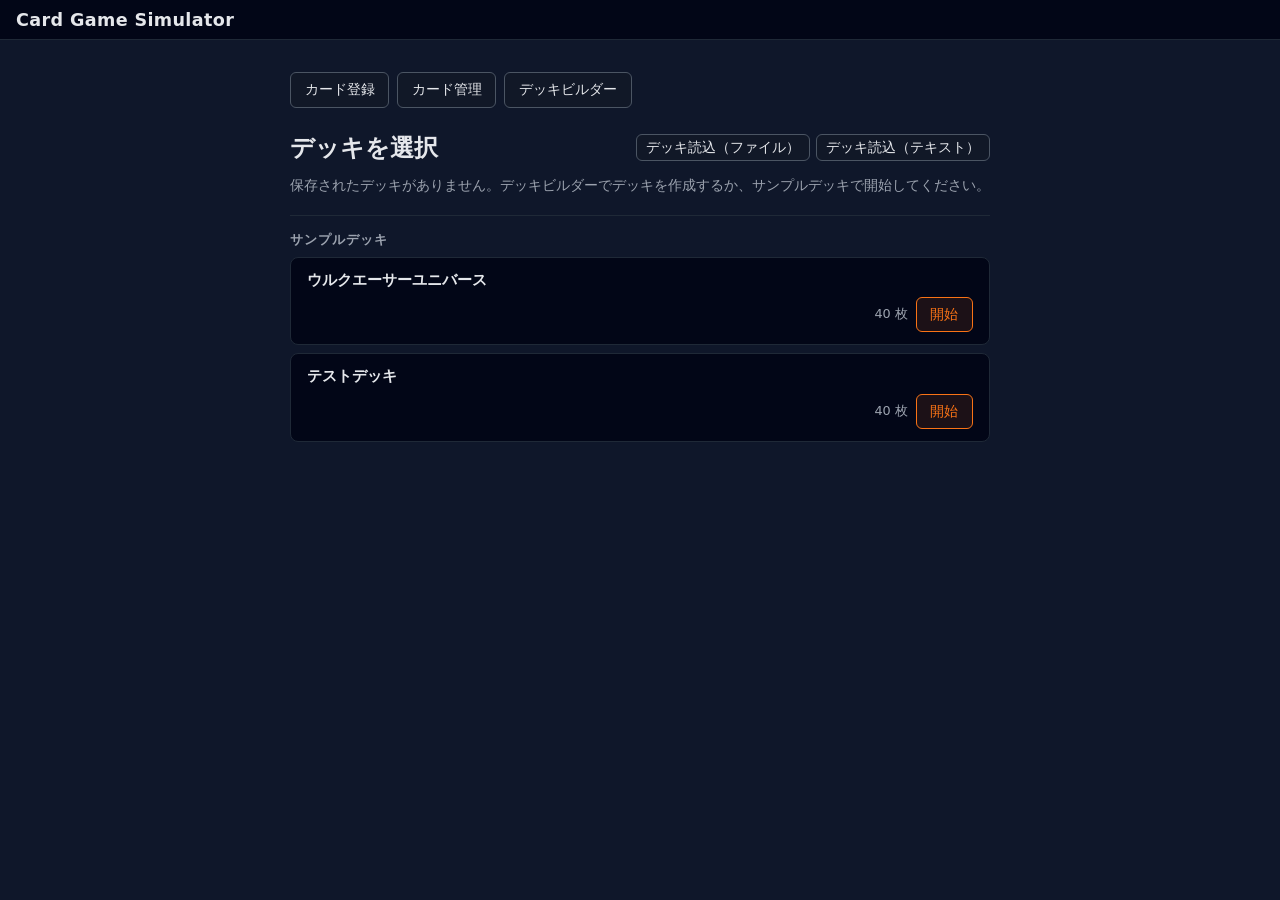
<file: index.html>
<!doctype html>
<html lang="en">
  <head>
    <meta charset="utf-8" />
    <title>Card Game Simulator</title>
    <meta name="viewport" content="width=device-width, initial-scale=1, maximum-scale=1, user-scalable=no" />
    <link rel="stylesheet" href="./style.css" />
  </head>
  <body>
    <header>
      <h1>Card Game Simulator</h1>
      <!--
        Game-only controls: shown when the board is active, hidden on menu screens.
        Toggled by startGameSimulation() / return-to-menu handler.
      -->
      <div id="header-game-controls" style="display:none">
        <button id="return-to-menu-button" class="btn--return-to-menu">← メニューへ</button>
        <button id="reset-button">リセット</button>
      </div>
    </header>

    <!--
      Pre-game screens: menu, card editor, deck builder.
      Shown before the game board. Hidden by startGameSimulation().
    -->
    <div id="pre-game">
      <div id="screen-menu"         class="screen is-active"></div>
      <div id="screen-card-editor"  class="screen"></div>
      <div id="screen-deck-builder" class="screen"></div>
      <div id="screen-card-manager" class="screen"></div>
      <div id="screen-deck-editor"  class="screen"></div>
    </div>

    <!--
      Game board: zone <section> elements are generated by JS (from ZONE_DEFINITIONS).
      Static elements (card-detail-panel, controls, log-panel) remain here.
    -->
    <main id="layout" class="game-board" style="display:none">

      <!--
        Zone sections are inserted here by the bootstrap script below.
        #card-detail-panel is the grid anchor — zones insert before it.
      -->
      <div id="board-grid">
        <section id="card-detail-panel" class="card-detail-panel"></section>
      </div>

      <div id="board-bottom">
        <aside id="controls">
          <!-- 4 main action buttons in one row -->
          <div class="controls-inline controls-inline--wrap">
            <button id="toggle-tap-button">タップ / アンタップ</button>
            <button id="toggle-face-button">表向き / 裏向き</button>
            <button id="link-button">リンク</button>
            <button id="peek-button">見る</button>
            <button id="clear-selection-button">全選択解除</button>
          </div>

          <!-- Hidden: zone move (keep for future optional use) -->
          <div class="controls-inline" style="display:none">
            <!--
              Options are generated from ZONE_DEFINITIONS in the bootstrap script below.
            -->
            <select id="move-target"></select>
            <button id="move-button">移動</button>
          </div>

          <!-- Hidden: stack buttons (keep for future optional use) -->
          <button id="pick-stack-button" style="display:none">①重ねる対象を選ぶ</button>
          <div class="controls-inline controls-inline--split" style="display:none">
            <button id="stack-top-button" disabled>②上に重ねる</button>
            <button id="stack-bottom-button" disabled>②下に重ねる</button>
          </div>
        </aside>

        <div id="log-draw-column">
          <section id="log-panel" class="zone" style="display:none"></section>
          <button id="draw-button" class="ctrl-draw-btn">ドロー</button>
        </div>
      </div>
    </main>

    <!--
      Modal layer: position:fixed, lives outside the board grid.
      Rendered above all game elements without affecting board layout.
    -->
    <div id="modal-layer" role="dialog" aria-modal="true"></div>

    <!-- Touch polyfill: maps touch events to HTML5 drag events on mobile browsers.
         Must load before any drag-and-drop code. Local copy in lib/ — no CDN dependency.
         Source: https://github.com/Bernardo-Castilho/dragdroptouch  License: MIT v1.3.1 -->
    <script src="./lib/DragDropTouch.min.js"></script>

    <!-- Config (loads first — provides globals used by all layers) -->
    <script src="./config/zoneTypes.js"></script>

    <!-- Model -->
    <script src="./model/CardDefinition.js"></script>
    <script src="./model/CardInstance.js"></script>
    <script src="./model/CardStack.js"></script>
    <script src="./model/Zone.js"></script>
    <script src="./model/DeckDefinition.js"></script>

    <!-- Core game engine -->
    <script src="./core/GameState.js"></script>
    <script src="./core/actions.js"></script>
    <script src="./core/reducer.js"></script>
    <script src="./engine/GameEngine.js"></script>

    <!-- Parser & storage -->
    <script src="./parser/cardParser.js"></script>
    <script src="./storage/cardStorage.js"></script>

    <!-- Logic -->
    <script src="./logic/deckBuilder.js"></script>
    <script src="./logic/CardRepository.js"></script>
    <script src="./logic/DeckRepository.js"></script>
    <script src="./logic/dataPorter.js"></script>

    <!-- UI: shared utility modules -->
    <script src="./ui/shared/cardSearchUI.js"></script>
    <script src="./ui/shared/deckVisualPanel.js"></script>

    <!-- UI: shared modules (load order matters — each depends on globals above it) -->
    <script src="./ui/uiState.js"></script>
    <script src="./ui/viewModel.js"></script>
    <script src="./ui/logPanel.js"></script>
    <script src="./ui/cardRenderer.js"></script>
    <script src="./ui/zoneRenderer.js"></script>
    <script src="./ui/selectionManager.js"></script>
    <script src="./ui/controlPanel.js"></script>

    <!-- UI: pre-game screens -->
    <script src="./ui/importHelper.js"></script>
    <script src="./ui/cardEditor/cardEditor.js"></script>
    <script src="./ui/deckBuilder/deckBuilderUI.js"></script>
    <script src="./ui/cardManager/cardManagerUI.js"></script>
    <script src="./ui/deckEditor/deckEditorUI.js"></script>
    <script src="./ui/menu/menuUI.js"></script>
    <script src="./ui/ui.js"></script>

    <!-- Bootstrap -->
    <script>
      // Generate zone <section> elements from ZONE_DEFINITIONS.
      // CSS Grid positions them by id-based grid-area — DOM order does not matter.
      (function () {
        var boardGrid = document.getElementById("board-grid");
        var anchor = boardGrid.firstElementChild; // insert before #card-detail-panel
        ZONE_DEFINITIONS.forEach(function (def) {
          var el = document.createElement("section");
          el.id        = def.ui.domId;
          el.className = "zone " + def.ui.cssClass;
          boardGrid.insertBefore(el, anchor);
        });
      }());

      // Populate the move-target <select> from ZONE_DEFINITIONS.
      (function () {
        var select = document.getElementById("move-target");
        ZONE_DEFINITIONS.forEach(function (def) {
          def.ui.moveOptions.forEach(function (opt) {
            var option         = document.createElement("option");
            option.value       = opt.value;
            option.textContent = opt.label;
            select.appendChild(option);
          });
        });
      }());

      MenuUI.init(function (cardDefs, deckInstances, exInstances, grInstances) {
        startGameSimulation(cardDefs, deckInstances, exInstances, grInstances);
      });
    </script>
  </body>
</html>
</file>
<file: style.css>
:root {
  --bg: #0f172a;
  --panel: #020617;
  --panel-2: #111827;
  --border: #1f2937;
  --border-2: #374151;
  --text: #e5e7eb;
  --muted: #9ca3af;
  --muted-2: #6b7280;
  --accent: #f97316;
  --surface: var(--panel-2);
  --text-secondary: var(--muted);

  /* ── Layout constants (non-card-unit elements) ─────────────────────────────
   *  These are fixed UI chrome — not part of the card unit system.          */
  --ctrl-w:    220px;   /* controls / logs column */
  --board-pad: 1.5rem;  /* horizontal padding of the game board container */

  /* ── Card unit system ──────────────────────────────────────────────────────
   *  --card-w scales with viewport so the board fills the viewport width
   *  without any media-query breakpoints.
   *
   *  Controls moved to bottom row — no persistent right column.
   *  Derivation (gap = 15% of card-w, 10 cols + 9 gaps = 11.35 × card-w):
   *    viewport = 11.35 × card-w + board-pad × 2
   *    → card-w = (100vw - board-pad × 2) / 11.35
   *
   *  Clamped between 40 px (min playable) and 80 px (design maximum).
   *  At ≥  956 px viewport: card-w hits 80 px cap → board centres via align-items.
   *  At ≥  502 px viewport: board fills width exactly.
   *  Below 502 px: JS applies CSS zoom so the board scales to fit the viewport.
   */
  --card-w: clamp(40px, calc((100vw - var(--board-pad) * 2) / 11.35), 80px);
  /* Note: below 502px viewport, JS overrides --card-w to 40px and applies CSS zoom
     on #layout so the board scales uniformly without horizontal overflow. */
  --card-h: calc(var(--card-w) * 7 / 5); /* fixed 5:7 aspect ratio */

  /* gap is 15% of card-w — this ratio is absorbed into the /11.5 formula above */
  --gap: calc(var(--card-w) * 0.15);

  /* ── Grid unit types (per UI_LAYOUT.md) ────────────────────────────────────
   *  card-unit : canonical column unit = 1 card width
   *  zone-unit : single-card zone column (must be > card-unit)
   *              Currently informational; grid columns use card-unit directly. */
  --card-unit: var(--card-w);
  --zone-unit: calc(var(--card-unit) * 1.3); /* 30% wider than card for breathing room */

  /* ── Derived zone sizing (all proportional to card-w) ──────────────────────
   *  zone-pad      : internal zone padding = 25% of card width
   *  zone-header-h : zone label row height = 30% of card width
   *  zone-row-h    : full row height = card-h + 2 × zone-pad + zone-header + border(2px) */
  --zone-pad:      calc(var(--card-w) * 0.25);
  --zone-header-h: calc(var(--card-w) * 0.30);
  --zone-row-h:    calc(var(--card-h) + var(--zone-pad) * 2 + var(--zone-header-h) + 2px);
}

html,
body {
  height: 100%;
  /* Prevent pull-to-refresh and overscroll glow on mobile browsers. */
  overscroll-behavior: none;
}

body {
  font-family: system-ui, -apple-system, BlinkMacSystemFont, "Segoe UI", sans-serif;
  margin: 0;
  background: var(--bg);
  color: var(--text);
  display: flex;
  flex-direction: column;
  min-height: 100vh;
  overflow-x: hidden; /* UI must fit within viewport — no horizontal scroll */
}

header {
  padding: 0.6rem 1rem;
  border-bottom: 1px solid var(--border);
  background: var(--panel);
  display: flex;
  align-items: center;
  justify-content: space-between;
  gap: 0.5rem;
  flex-wrap: wrap;   /* wraps to 2 rows on narrow screens */
}

header h1 {
  margin: 0;
  font-size: 1.1rem;
  letter-spacing: 0.02em;
  white-space: nowrap;
}

/* ── Header game controls ────────────────────────────────────────────────────
   Shown only while the game board is active (toggled by JS).
   Contains: ← メニューへ / シャッフル / リセット / ドロー               */

#header-game-controls {
  display: flex;
  align-items: center;
  gap: 0.4rem;
  flex-wrap: wrap;
}

main#layout.game-board {
  flex: 1;
  padding: 1rem var(--board-pad) 1.25rem;
  display: flex;
  flex-direction: column;
  align-items: center;   /* centres #board-grid and #board-bottom horizontally */
  overscroll-behavior: none;
  touch-action: none; /* prevent browser scroll/refresh gestures on the game board */
  gap: var(--gap);
}

/* ── Board grid (rows 1–4: zones only) ───────────────────────────────────────
 * Controls moved to #board-bottom (row 5) so all 10 card-unit columns are
 * available for game zones — no persistent right chrome column.
 *
 *   Col: 1   2   3   4   5   6   7   8   9   10
 *   Row1: [---battlefield (8)-------------------][stack(2)]
 *   Row2: [--shield (6)----------][deck][grave][ex][gr]
 *   Row3: [---mana (8)----------------------------][info(2)]
 *   Row4: [---hand (8)----------------------------][info(2)]
 */
#board-grid {
  display: grid;
  gap: var(--gap);
  grid-template-columns: repeat(10, var(--card-unit));
  grid-template-rows: repeat(4, var(--zone-row-h));
  grid-template-areas:
    "battlefield battlefield battlefield battlefield battlefield battlefield battlefield battlefield stack       stack"
    "shield      shield      shield      shield      shield      shield      deck        graveyard   ex          gr"
    "mana        mana        mana        mana        mana        mana        mana        mana        card-detail card-detail"
    "hand        hand        hand        hand        hand        hand        hand        hand        card-detail card-detail";
}

/* ── Bottom row (row 5: controls + draw button) ──────────────────────────────
 * Same grid definition as #board-grid → columns align perfectly.
 * aside#controls  : span 8  (same as HAND / MANA)
 * #log-draw-column: span 2  (same as INFO / card-detail)                     */
#board-bottom {
  display: grid;
  gap: var(--gap);
  grid-template-columns: repeat(10, var(--card-unit));
  align-items: stretch;  /* draw button stretches to match controls height */
}

.zone {
  background: var(--panel);
  border-radius: 0.5rem;
  border: 1px solid var(--border);
  padding: var(--zone-pad);
  display: flex;
  flex-direction: column;
  min-height: 0;
  position: relative;
  overflow: hidden;
}

.zone-header {
  display: flex;
  justify-content: space-between;
  align-items: baseline;
  gap: 0.5rem;
  margin-bottom: 0.5rem;
}

.zone-title {
  font-size: calc(var(--card-w) * 0.135);
  text-transform: uppercase;
  letter-spacing: 0.08em;
  color: var(--muted);
}

.zone-count {
  font-size: calc(var(--card-w) * 0.125);
  color: var(--muted-2);
  white-space: nowrap;
}

.card-list {
  position: relative;
  flex: 1;
  /* overflow: visible so rotated cards use the zone's padding as buffer.
     The parent .zone has overflow: hidden which is the final clip boundary. */
  overflow: visible;
  padding: 0;
}


.card {
  position: absolute;
  width: var(--card-w);
  height: var(--card-h);
  border-radius: 0.65rem;
  border: 1px solid color-mix(in srgb, var(--border-2) 85%, white 15%);
  padding: 0;
  font-size: calc(var(--card-w) * 0.125);
  background: color-mix(in srgb, var(--panel-2) 92%, white 8%);
  color: var(--text);
  cursor: pointer;
  white-space: normal;
  overflow: hidden;
  /* Touch: prevent text-selection and browser gestures while dragging a card */
  user-select: none;
  -webkit-user-select: none;
  touch-action: none;
  -webkit-touch-callout: none;
  box-shadow:
    0 1px 0 rgba(0, 0, 0, 0.35),
    0 6px 18px rgba(0, 0, 0, 0.35);
  transform-origin: center;
  transition: transform 0.2s ease, left 0.2s ease;
}

.card:hover {
  background: #1e293b;
  border-color: #4b5563;
}

.card.is-selected {
  border-color: var(--accent);
}

/* Target stack: blue outline, distinguishable from orange selection */
.card.is-target-stack {
  border-color: #60a5fa;
  box-shadow:
    0 0 0 2px rgba(96, 165, 250, 0.30),
    0 6px 18px rgba(0, 0, 0, 0.35);
}

.card.is-tapped,
.card.tapped {
  transform: rotate(90deg);
  transform-origin: center center;
}

/* ── Stack depth badge ───────────────────────────────────────────────────────
   Absolute overlay on the top-right of the topmost card in a multi-card stack. */
.stack-badge {
  position: absolute;
  background: rgba(2, 6, 23, 0.92);
  border: 1px solid var(--border-2);
  border-radius: 0.3rem;
  font-size: calc(var(--card-w) * 0.22);
  font-weight: 700;
  line-height: 1.4;
  padding: 0 5px;
  color: var(--fg);
  text-align: center;
  cursor: pointer;
  white-space: nowrap;
}

/* ── Linked card group ───────────────────────────────────────────────────────
   Container that wraps all columns of a linked stack.
   Positioned absolutely within .card-list like a regular stack.
   Rotation is applied to the whole group (not per-card) when tapped.        */
.linked-group {
  position: absolute;
  top: 0;
  /* width is set by JS (= numCols * card-w) */
}

/* Tap transform and origin are set in JS for correct linked-group centering */

/* Selection highlight: applied to all card children of a selected linked group */
.linked-group.is-selected > .card {
  border-color: var(--accent);
}

/* ── Link badge (∽) ──────────────────────────────────────────────────────────
   Shows at the bottom-centre of the linked group; click opens card selector. */
.link-badge {
  position: absolute;
  top: 50%;
  transform: translateY(-50%);
  left: calc(var(--card-w) * 0.5);
  right: calc(var(--card-w) * 0.5);
  text-align: center;
  background: rgba(2, 6, 23, 0.92);
  border: 1px solid var(--accent);
  border-radius: 0.4rem;
  font-size: calc(var(--card-w) * 0.28);
  font-weight: 700;
  line-height: 1.3;
  padding: 1px 7px;
  color: var(--accent);
  cursor: pointer;
  white-space: nowrap;
  z-index: 9999;
  user-select: none;
}

.link-badge:hover {
  background: var(--accent);
  color: #000;
}

/* ── Linked-group form navigation (覚醒リンク ◀ / ▶) ──────────────────────
   Indicators at the left / right edge of the entire linked group.            */
.linked-group__form-nav {
  position: absolute;
  top: 50%;
  transform: translateY(-50%);
  background: rgba(2, 6, 23, 0.85);
  border: 1px solid var(--border-2);
  border-radius: 0.35rem;
  font-size: calc(var(--card-w) * 0.22);
  font-weight: 700;
  padding: 2px 5px;
  color: var(--fg);
  cursor: pointer;
  z-index: 9999;
  line-height: 1.2;
}
.linked-group__form-nav--prev { left: 4px; }
.linked-group__form-nav--next { right: 4px; }
.linked-group__form-nav:hover {
  background: var(--accent);
  border-color: var(--accent);
  color: #000;
}

/* ── Active button state (pick-target mode) ─────────────────────────────────*/
button.is-active {
  border-color: #60a5fa;
  background: #1e3a5f;
  color: #bfdbfe;
}

/* Cursor hint while the user is in pick-target-stack mode */
.pick-target-mode .card {
  cursor: crosshair;
}

.card__back {
  width: 100%;
  height: 100%;
  display: block;
  object-fit: cover;
}

.card__front {
  /* Absolute fill: card text lives entirely inside the card boundary */
  position: absolute;
  inset: 0;
  display: flex;
  flex-direction: column;
  justify-content: space-between;
  padding: 0.35rem 0.4rem;
  /* background set inline per-card (civilization color + readability overlay) */
  backdrop-filter: blur(2px);
}

/* ── Twin card: horizontal split layout ──────────────────────────────────────
   .card__front--twin overrides padding/bg from .card__front so each half
   owns its own background and spacing.                                        */
.card__front--twin {
  padding: 0;
  background: none !important;
  justify-content: stretch;
}

.card__half {
  flex: 1;
  display: flex;
  flex-direction: column;
  justify-content: space-between;
  padding: 0.25rem 0.35rem;
  min-height: 0;
  overflow: hidden;
}

.card__half--top {
  border-bottom: 1.5px solid rgba(255,255,255,0.45);
}

/* Tighter name clip in the narrower half-height space */
.card__half .card__name {
  -webkit-line-clamp: 1;
  line-clamp: 1;
}

/* Top row: cost badge followed by card name */
.card__top-row {
  display: flex;
  align-items: flex-start;
  gap: 0.2em;
  min-width: 0;
}

.card__cost {
  flex-shrink: 0;
  font-size: calc(var(--card-w) * 0.14);
  font-weight: 700;
  line-height: 1;
  background: rgba(0, 0, 0, 0.45);
  border-radius: 0.2em;
  padding: 0.1em 0.25em;
  color: #fff;
}

.card__name {
  font-size: calc(var(--card-w) * 0.11);
  line-height: 1.15;
  font-weight: 650;
  letter-spacing: 0.01em;
  color: #fff;
  /* Hard clip — text must never leave the card */
  overflow: hidden;
  min-width: 0;
  display: -webkit-box;
  -webkit-box-orient: vertical;
  -webkit-line-clamp: 2;
  line-clamp: 2;
}

/* Power value at the bottom-left of the card */
.card__power {
  align-self: flex-start;
  font-size: calc(var(--card-w) * 0.115);
  font-weight: 700;
  line-height: 1;
  background: rgba(0, 0, 0, 0.45);
  border-radius: 0.2em;
  padding: 0.1em 0.25em;
  color: #fff;
}

/* Jokers badge — bottom-right corner of the card front */
.card__jokers-badge {
  position: absolute;
  bottom: 0.2em;
  right: 0.25em;
  font-size: calc(var(--card-w) * 0.13);
  font-weight: 900;
  line-height: 1;
  color: #fff;
  background: #7c3aed;
  border-radius: 50%;
  width: 1.4em;
  height: 1.4em;
  display: flex;
  align-items: center;
  justify-content: center;
  pointer-events: none;
}

/* ── Compact zones (Deck, Graveyard, Ex, GR, Stack) ─────────────────────────
   Width = 1 card (grid column = var(--card-w)).
   Height = zone-row-h (grid row, same as all other rows).
   No padding: card fills zone, label overlays as gradient header.
   Cards centered both axes per UI_RULES alignment rule.              */
.compact-zone {
  padding: 0;
  overflow: hidden;
}

/* Zone label as gradient overlay — satisfies "Zone labels must always be visible" */
.compact-zone .zone-header {
  position: absolute;
  top: 0;
  left: 0;
  right: 0;
  z-index: 5;
  margin: 0;
  padding: 4px 6px;
  background: linear-gradient(to bottom, rgba(2, 6, 23, 0.88) 55%, transparent);
}

/* Card-list sized to exactly one card, centered in the zone.
   JS sets card at left:0/top:0 within card-list → card is centered in zone. */
.compact-zone .card-list {
  position: absolute;
  width: var(--card-w);
  height: var(--card-h);
  top: 50%;
  left: 50%;
  transform: translate(-50%, -50%);
  overflow: visible;
}

/* Stacked zones open the card-selector modal on click */
#zone-deck,
#zone-graveyard,
#zone-ex,
#zone-gr {
  cursor: pointer;
}

/* Grid placement (zone sections inside #board-grid) */
#zone-battlefield { grid-area: battlefield; }
#zone-stack { grid-area: stack; }
#zone-shield { grid-area: shield; }
#zone-deck { grid-area: deck; }
#zone-graveyard { grid-area: graveyard; }
#zone-ex { grid-area: ex; }
#zone-gr { grid-area: gr; }
#zone-mana { grid-area: mana; }
#zone-hand { grid-area: hand; }

/* Controls area: span 8 cols (= HAND / MANA), compact flex layout */
aside#controls {
  grid-column: span 8;
  background: var(--panel);
  border-radius: 0.5rem;
  border: 1px solid var(--border);
  padding: 0.4rem 0.6rem;
  display: flex;
  flex-wrap: wrap;
  gap: 0.35rem;
  align-items: center;
  align-content: center;
  overflow: hidden;
}

/* Draw button column: span 2 cols (= INFO / card-detail) */
#log-draw-column {
  grid-column: span 2;
  display: flex;
  flex-direction: column;
}

/* ── Return-to-menu button ───────────────────────────────────────────────────*/
.btn--return-to-menu {
  font-size: 0.8rem;
  padding: 0.3rem 0.5rem;
  border-color: var(--border-2);
  color: var(--muted);
  white-space: nowrap;
}

.btn--return-to-menu:hover {
  color: var(--text);
  border-color: var(--accent);
}

/* ── Card detail panel ───────────────────────────────────────────────────────*/
#card-detail-panel {
  grid-area: card-detail;
  background: var(--panel);
  border-radius: 0.5rem;
  border: 1px solid var(--border);
  padding: 0.6rem 0.75rem;
  display: flex;
  flex-direction: column;
  min-height: 0;
  overflow: hidden;
}

/* Placeholder when nothing is selected */
.cd-placeholder {
  flex: 1;
  display: flex;
  align-items: center;
  justify-content: center;
  font-size: 0.75rem;
  color: var(--muted-2);
  text-align: center;
}

/* Single-card view */
.cd-card {
  display: flex;
  flex-direction: column;
  flex: 1;
  min-height: 0;
  gap: 0.3rem;
}

/* Twin: two halves stacked, separated by a divider */
.cd-twin {
  display: flex;
  flex-direction: column;
  flex: 1;
  min-height: 0;
  gap: 0;
}

.cd-twin-half {
  display: flex;
  flex-direction: column;
  flex: 1;
  min-height: 0;
  padding: 0.35rem 0;
  overflow: hidden;
}

.cd-twin-half + .cd-twin-half {
  border-top: 1px solid var(--border-2);
}

/* Top row: cost badge + name */
.cd-top-row {
  display: flex;
  align-items: baseline;
  gap: 0.45rem;
  flex-shrink: 0;
  min-width: 0;
}

.cd-cost {
  font-size: 0.95rem;
  font-weight: 700;
  background: rgba(255,255,255,0.12);
  border-radius: 0.3rem;
  padding: 0.05em 0.35em;
  flex-shrink: 0;
  line-height: 1.4;
}

.cd-name {
  font-size: 0.8rem;
  font-weight: 600;
  white-space: nowrap;
  overflow: hidden;
  text-overflow: ellipsis;
  min-width: 0;
}

.cd-race-row {
  font-size: 0.7rem;
  color: var(--fg);
  font-weight: 500;
  flex-shrink: 0;
  white-space: nowrap;
  overflow: hidden;
  text-overflow: ellipsis;
}

.cd-type-row {
  font-size: 0.7rem;
  color: var(--muted);
  flex-shrink: 0;
  white-space: nowrap;
  overflow: hidden;
  text-overflow: ellipsis;
}

/* Abilities: scrollable */
.cd-abilities {
  flex: 1;
  min-height: 0;
  overflow-y: auto;
  font-size: 0.72rem;
  line-height: 1.55;
  color: var(--text);
  padding-right: 0.2rem;
}

.cd-ability-line {
  margin-bottom: 0.2rem;
}

/* Power at the bottom */
.cd-power {
  font-size: 0.8rem;
  font-weight: 700;
  color: var(--text);
  flex-shrink: 0;
  margin-top: 0.1rem;
}


aside#controls button {
  font-size: 0.75rem;
  padding: 0.28rem 0.45rem;
  white-space: nowrap;
  overflow: hidden;
  text-overflow: ellipsis;
}

.controls-group label {
  font-size: 0.8rem;
  color: var(--muted);
}

.controls-inline {
  display: flex;
  gap: 0.4rem;
  align-items: center;
}

.controls-inline select {
  flex: 1 1 auto;
}

/* Two-button row: each button takes half the width (same total as one full-width button) */
.controls-inline--split > button {
  flex: 1;
}

/* Wrapping row: takes full width of flex parent, wraps buttons across it. */
.controls-inline--wrap {
  flex: 1 1 100%;
  flex-wrap: wrap;
}
.controls-inline--wrap > button {
  flex: 1 1 auto;
  min-width: 0;
  font-size: 0.7rem;
  white-space: nowrap;
}

aside#controls select {
  font-size: 0.75rem;
  padding: 0.25rem 0.35rem;
}

/* Prevent "移動" label from being clipped when the select expands */
#move-button {
  flex-shrink: 0;
}

button {
  border-radius: 0.375rem;
  border: 1px solid #4b5563;
  background: var(--panel-2);
  color: var(--text);
  padding: 0.45rem 0.75rem;
  font-size: 0.9rem;
  cursor: pointer;
  text-align: left;
}

button:hover {
  background: #1f2937;
}

select {
  width: 100%;
  background: var(--panel);
  color: var(--text);
  border-radius: 0.375rem;
  border: 1px solid #4b5563;
  padding: 0.35rem 0.5rem;
  font-size: 0.85rem;
}


/* ── Modal layer ─────────────────────────────────────────────────────────────
   position:fixed + z-index keep the modal above all board content.
   The board layout is unaffected — the modal is outside <main> in the DOM.  */

#modal-layer {
  display: none;
  position: fixed;
  inset: 0;
  z-index: 9999;
  align-items: center;
  justify-content: center;
  background: rgba(2, 6, 23, 0.75);
  backdrop-filter: blur(2px);
}

#modal-layer.is-open {
  display: flex;
}

/* ── Modal panel ─────────────────────────────────────────────────────────────
   --modal-card-w is scoped to this element so it never bleeds into board CSS. */

.modal-panel {
  --modal-card-w: clamp(80px, 10vw, 120px);
  --modal-card-h: calc(var(--modal-card-w) * 7 / 5);

  background: var(--panel-2);
  border: 1px solid var(--border-2);
  border-radius: 0.75rem;
  padding: 1.25rem;
  display: flex;
  flex-direction: column;
  gap: 1rem;
  max-width: 90vw;
  max-height: 85vh;
  box-shadow: 0 25px 60px rgba(0, 0, 0, 0.6);
}

.modal-header {
  display: flex;
  justify-content: space-between;
  align-items: center;
  gap: 1rem;
}

.modal-title {
  font-size: 0.95rem;
  font-weight: 600;
  color: var(--text);
  letter-spacing: 0.02em;
}

.modal-shuffle-btn {
  background: none;
  border: 1px solid var(--border-2);
  color: var(--muted);
  border-radius: 0.375rem;
  padding: 0.25rem 0.65rem;
  cursor: pointer;
  font-size: 0.8rem;
  line-height: 1;
  margin-left: auto;
}

.modal-shuffle-btn:hover {
  border-color: var(--accent);
  color: var(--accent);
}

.modal-close-btn {
  background: none;
  border: 1px solid var(--border-2);
  color: var(--muted);
  border-radius: 0.375rem;
  padding: 0.25rem 0.55rem;
  cursor: pointer;
  font-size: 0.85rem;
  line-height: 1;
}

.modal-close-btn:hover {
  border-color: var(--text);
  color: var(--text);
}

/* ── Modal card list ─────────────────────────────────────────────────────────
   Wraps naturally; all sizing derived from --modal-card-w, not pixels.       */

.modal-card-list {
  display: flex;
  flex-direction: row;
  flex-wrap: nowrap;
  gap: calc(var(--modal-card-w) * 0.1);
  justify-content: flex-start;
  overflow-x: auto;
  overflow-y: hidden;
  touch-action: pan-x; /* allow horizontal finger-scroll in the modal card list */
}

/* Individual card inside the modal — uses relative flow (not absolute).
   Reuses .card__front and .card__back for face rendering.                    */
.modal-card {
  position: relative;
  flex-shrink: 0;
  width: var(--modal-card-w);
  height: var(--modal-card-h);
  border-radius: 0.65rem;
  border: 2px solid var(--border-2);
  background: color-mix(in srgb, var(--panel) 92%, white 8%);
  cursor: pointer;
  overflow: hidden;
  transition: border-color 0.12s ease;
}

.modal-card:hover {
  border-color: #4b5563;
}

.modal-card.is-selected {
  border-color: var(--accent);
  box-shadow: 0 0 0 2px rgba(249, 115, 22, 0.25);
}

/* Scale card text to the modal card size. */
.modal-card .card__cost         { font-size: calc(var(--modal-card-w) * 0.14); }
.modal-card .card__name         { font-size: calc(var(--modal-card-w) * 0.11); }
.modal-card .card__power        { font-size: calc(var(--modal-card-w) * 0.115); }
.modal-card .card__jokers-badge { font-size: calc(var(--modal-card-w) * 0.13); }

/* "Top" label shown on the top card of the stack in the modal. */
.modal-card-position {
  position: absolute;
  top: 4px;
  left: 4px;
  font-size: calc(var(--modal-card-w) * 0.10);
  background: rgba(2, 6, 23, 0.80);
  border: 1px solid var(--border-2);
  border-radius: 0.25rem;
  padding: 1px 4px;
  color: var(--muted);
  z-index: 10;
  pointer-events: none;
  line-height: 1.4;
}

/* ── Modal footer ────────────────────────────────────────────────────────────*/

.modal-footer {
  display: flex;
  gap: 0.4rem;
  flex-wrap: nowrap;
  border-top: 1px solid var(--border);
  padding-top: 0.5rem;
}

.modal-footer button {
  font-size: 0.78rem;
  padding: 0.28rem 0.5rem;
  white-space: nowrap;
  flex: 1;
}

.modal-confirm-btn {
  border-color: var(--accent);
  background: rgba(249, 115, 22, 0.10);
  color: var(--accent);
}

.modal-confirm-btn:hover {
  background: rgba(249, 115, 22, 0.20);
}

/* ── Import conflict modal ───────────────────────────────────────────────────── */

.import-conflict-body {
  padding: 1rem 1.25rem;
  overflow-y: auto;
  max-height: 60vh;
}

.import-conflict-summary {
  margin: 0 0 0.75rem;
  color: var(--text-secondary);
  font-size: 0.9rem;
}

.import-conflict-list {
  list-style: none;
  margin: 0;
  padding: 0;
  display: flex;
  flex-direction: column;
  gap: 0.4rem;
}

.import-conflict-list li {
  border: 1px solid var(--border);
  border-radius: 6px;
  overflow: hidden;
}

.import-conflict-list details > summary {
  padding: 0.5rem 0.75rem;
  cursor: pointer;
  font-weight: 600;
  font-size: 0.9rem;
  background: var(--surface);
  user-select: none;
}

.import-conflict-list details[open] > summary {
  border-bottom: 1px solid var(--border);
}

.import-conflict-diff {
  display: flex;
  flex-direction: column;
  gap: 0.35rem;
  padding: 0.6rem 0.75rem;
  font-size: 0.8rem;
}

.import-conflict-diff-row {
  display: grid;
  grid-template-columns: 4.5rem 1fr 1fr;
  gap: 0.4rem;
  align-items: start;
}

.import-conflict-diff-field {
  font-weight: 600;
  color: var(--text-secondary);
}

.import-conflict-diff-old {
  color: #ef4444;
  word-break: break-all;
}

.import-conflict-diff-new {
  color: #22c55e;
  word-break: break-all;
}

/* ── Import/export text modal ────────────────────────────────────────────────── */

.import-text-body {
  padding: 1rem 1.25rem;
  display: flex;
  flex-direction: column;
  gap: 0.5rem;
}

.import-text-desc {
  margin: 0;
  font-size: 0.85rem;
  color: var(--text-secondary);
}

.import-text-area {
  width: 100%;
  height: 12rem;
  resize: vertical;
  font-family: monospace;
  font-size: 0.75rem;
  padding: 0.5rem;
  border: 1px solid var(--border);
  border-radius: 6px;
  background: var(--bg);
  color: var(--text);
  box-sizing: border-box;
}

/* Truncation note inside conflict list */
.import-conflict-truncation {
  padding: 0.4rem 0.75rem;
  font-size: 0.82rem;
  color: var(--text-secondary);
  font-style: italic;
}

/* ── IO row buttons (shared across screens) ──────────────────────────────────── */

.de-io-row,
.deck-builder__io-row,
.card-editor__io-row,
.cm-io-row {
  display: flex;
  gap: 0.5rem;
  margin-bottom: 0.75rem;
  flex-wrap: wrap;
}

/* ── Modal orientation layout ────────────────────────────────────────────────
   Portrait : cards in a single vertical column, list scrolls vertically.
   Landscape: cards in a single horizontal row,  list scrolls horizontally.
   Header and action/footer areas are always fully visible (flex-shrink: 0).  */

@media (orientation: portrait) {
  .modal-panel {
    --modal-card-w: clamp(100px, 45vw, 200px);
    --modal-card-h: calc(var(--modal-card-w) * 7 / 5);
    width: min(92vw, 420px);
  }
}

@media (orientation: landscape) {
  .modal-panel {
    --modal-card-h: clamp(100px, 50vh, 200px);
    --modal-card-w: calc(var(--modal-card-h) * 5 / 7);
    width: min(95vw, 1000px);
  }
}

/* ── Card detail modal ───────────────────────────────────────────────────────
   Opened by clicking the card-detail-panel.
   Layout per UI_LAYOUT.md: fixed header / scrollable body / fixed footer.
   Twin cards: two sections side-by-side.                                      */

.modal-panel--card-detail {
  width: min(92vw, 680px);
  max-height: 85vh;
  gap: 0;
}

/* Close-button bar at the top */
.cdi-close-bar {
  display: flex;
  justify-content: flex-end;
  flex-shrink: 0;
  padding-bottom: 0.5rem;
}

/* Twin: two sections laid out horizontally */
.cdi-twin {
  display: flex;
  flex-direction: row;
  flex: 1;
  min-height: 0;
  gap: 0;
  overflow: hidden;
}

.cdi-twin .cdi-section + .cdi-section {
  border-left: 1px solid var(--border-2);
  padding-left: 1rem;
  margin-left: 0.5rem;
}

/* Single section: header / body / footer */
.cdi-section {
  display: flex;
  flex-direction: column;
  flex: 1;
  min-height: 0;
  min-width: 0;
}

/* Header: cost (left) + name-block (right) — always visible
   Layout: [cost] [name-block]
              [name-row: name + type・rarity]
              [race row]
              [civilization row]                */
.cdi-header {
  display: flex;
  align-items: flex-start;
  gap: 0.55rem;
  flex-shrink: 0;
  padding-bottom: 0.5rem;
  border-bottom: 1px solid var(--border);
}

/* Cost badge — left-most, vertically centred on first text line */
.cdi-cost {
  font-size: 1rem;
  font-weight: 700;
  background: rgba(255,255,255,0.12);
  border-radius: 0.3rem;
  padding: 0.05em 0.4em;
  flex-shrink: 0;
  line-height: 1.5;
  margin-top: 1px;
}

/* Name block fills remaining width */
.cdi-name-block {
  flex: 1;
  min-width: 0;
  display: flex;
  flex-direction: column;
  gap: 0.1rem;
}

/* Name row: card name (grows) + type ・ rarity (shrinks to right) */
.cdi-name-row {
  display: flex;
  align-items: baseline;
  gap: 0.45rem;
  flex-wrap: wrap;
}

/* Reading (読み仮名) — displayed above card name in small muted text */
.cdi-reading {
  font-size: 0.65rem;
  color: var(--text-muted, #888);
  line-height: 1.2;
  margin-bottom: 1px;
  word-break: break-all;
}

.cdi-name {
  font-size: 1rem;
  font-weight: 700;
  color: var(--text);
  min-width: 0;
}

/* Type and rarity — muted, smaller, right of name */
.cdi-meta {
  font-size: 0.72rem;
  color: var(--muted);
  white-space: nowrap;
  flex-shrink: 0;
}

/* Race row — slightly accented, below name */
.cdi-race {
  font-size: 0.72rem;
  color: var(--fg);
  font-weight: 500;
}

/* Civilization — below race */
.cdi-civ {
  font-size: 0.72rem;
  color: var(--muted);
  white-space: nowrap;
}

/* Body: ability text — scrollable */
.cdi-body {
  flex: 1;
  min-height: 0;
  overflow-y: auto;
  padding: 0.6rem 0;
  font-size: 0.82rem;
  line-height: 1.65;
  color: var(--text);
}

.cdi-ability-line {
  margin-bottom: 0.3rem;
}

/* Footer: power — always visible */
.cdi-footer {
  font-size: 0.9rem;
  font-weight: 700;
  color: var(--text);
  flex-shrink: 0;
  padding-top: 0.4rem;
  border-top: 1px solid var(--border);
}

/* Portrait: stack sections vertically on narrow screens */
@media (orientation: portrait) {
  .modal-panel--card-detail {
    width: min(92vw, 400px);
  }
  .cdi-twin {
    flex-direction: column;
    overflow-y: auto;
  }
  .cdi-twin .cdi-section + .cdi-section {
    border-left: none;
    border-top: 1px solid var(--border-2);
    padding-left: 0;
    margin-left: 0;
    padding-top: 0.75rem;
    margin-top: 0.5rem;
  }
}

/* ═══════════════════════════════════════════════════════════════════════════
   PRE-GAME SCREENS (menu, card editor, deck builder)
   ══════════════════════════════════════════════════════════════════════════ */

#pre-game {
  flex: 1;
  display: flex;
  align-items: flex-start;
  justify-content: center;
  padding: 2rem 1.5rem;
  overflow-y: auto;
}

/* Individual screens: hidden by default, shown via .is-active */
.screen {
  display: none;
  width: 100%;
  max-width: 700px;
}

.screen.is-active {
  display: block;
}

.screen-desc {
  color: var(--muted);
  font-size: 0.9rem;
  margin: 0.5rem 0 1rem;
}

.screen__back-btn {
  margin-bottom: 1.25rem;
}

/* ── Generic button variants ─────────────────────────────────────────────── */

.btn {
  border-radius: 0.375rem;
  border: 1px solid #4b5563;
  background: var(--panel-2);
  color: var(--text);
  padding: 0.45rem 0.85rem;
  font-size: 0.9rem;
  cursor: pointer;
  white-space: nowrap;
}

.btn:hover {
  background: #1f2937;
}

.btn--primary {
  border-color: var(--accent);
  background: rgba(249, 115, 22, 0.10);
  color: var(--accent);
}

.btn--primary:hover {
  background: rgba(249, 115, 22, 0.20);
}

.btn--danger {
  border-color: #dc2626;
  background: rgba(220, 38, 38, 0.10);
  color: #f87171;
}

.btn--danger:hover {
  background: rgba(220, 38, 38, 0.20);
}

.btn--small {
  padding: 0.2rem 0.55rem;
  font-size: 0.85rem;
  min-width: 2rem;
  text-align: center;
}

/* ── Menu screen ─────────────────────────────────────────────────────────── */

.menu__nav {
  display: flex;
  flex-wrap: wrap;
  gap: 0.5rem;
  margin-bottom: 1.5rem;
}

.menu__deck-list {
  display: flex;
  flex-direction: column;
  gap: 0.5rem;
  margin-bottom: 1rem;
}

.menu__deck-item {
  display: flex;
  flex-direction: column;
  gap: 0.4rem;
  background: var(--panel);
  border: 1px solid var(--border);
  border-radius: 0.5rem;
  padding: 0.75rem 1rem;
}

.menu__deck-header {
  display: flex;
  align-items: baseline;
}

.menu__deck-actions {
  display: flex;
  align-items: center;
  justify-content: flex-end;
  gap: 0.5rem;
}

.menu__deck-name {
  font-weight: 600;
  font-size: 0.95rem;
}

.menu__deck-count {
  font-size: 0.8rem;
  color: var(--muted);
  white-space: nowrap;
}

.menu__sample-heading {
  font-size: 0.8rem;
  text-transform: uppercase;
  letter-spacing: 0.08em;
  color: var(--muted);
  margin: 1.25rem 0 0.5rem;
  padding-top: 1rem;
  border-top: 1px solid var(--border);
}

/* ── Card editor — wiki sample section ───────────────────────────────────── */

.card-editor__sample {
  margin: 0.5rem 0 0.75rem;
}

.card-editor__sample > summary {
  cursor: pointer;
  font-size: 0.82rem;
  color: var(--text-muted, #888);
  user-select: none;
  list-style: none;         /* hide default ▶ marker */
  padding: 2px 0;
}
.card-editor__sample > summary::before {
  content: '▶ ';
  font-size: 0.7rem;
}
.card-editor__sample[open] > summary::before {
  content: '▼ ';
}

.card-editor__sample-body {
  padding: 0.25rem 0 0.25rem 0.5rem;
}

.card-editor__sample-label {
  font-size: 0.75rem;
  color: var(--text-muted, #888);
  margin: 0.5rem 0 0.2rem;
}

.card-editor__sample-pre {
  font-family: monospace;
  font-size: 0.75rem;
  line-height: 1.55;
  background: var(--surface-alt, #f5f5f5);
  border: 1px solid var(--border, #ddd);
  border-radius: 4px;
  padding: 0.5rem 0.6rem;
  white-space: pre;
  overflow-x: auto;
  margin: 0;
}

.card-editor__sample-copy {
  margin-top: 0.4rem;
}

/* DM-wiki card info box mock */
.dm-wiki-box {
  border: 1px solid #a2a9b1;
  border-radius: 2px;
  overflow: hidden;
  font-size: 0.78rem;
  line-height: 1.4;
  color: #202122;
  background: #fff;
}

.dm-wiki-box__header {
  background: #534741;
  color: #fff;
  padding: 5px 8px;
}

.dm-wiki-box__name {
  font-size: 0.95rem;
  font-weight: bold;
  word-break: break-all;
}

.dm-wiki-box__name ruby rt {
  font-size: 0.55rem;
}

.dm-wiki-box__face-label {
  background: #dce9f3;
  color: #3366cc;
  font-weight: bold;
  font-size: 0.7rem;
  padding: 2px 8px;
  border-top: 1px solid #a2a9b1;
  border-bottom: 1px solid #a2a9b1;
}

.dm-wiki-box__row {
  padding: 3px 8px;
  border-bottom: 1px solid #d9c9a8;
  background: #E9CFAE;
  word-break: break-all;
}

.dm-wiki-box__row:nth-child(even) {
  background: #E9CFAE;
}

/* ── Card editor screen ──────────────────────────────────────────────────── */

.card-editor__input {
  width: 100%;
  box-sizing: border-box;
  background: var(--panel);
  color: var(--text);
  border: 1px solid var(--border-2);
  border-radius: 0.375rem;
  padding: 0.6rem 0.75rem;
  font-family: inherit;
  font-size: 0.9rem;
  line-height: 1.5;
  resize: vertical;
  margin-bottom: 0.75rem;
}

.card-editor__input:focus {
  outline: none;
  border-color: var(--accent);
}

.card-editor__preview {
  margin: 0.75rem 0;
  min-height: 1rem;
}

.card-preview {
  background: var(--panel);
  border: 1px solid var(--border);
  border-radius: 0.5rem;
  padding: 0.75rem;
  margin-bottom: 0.5rem;
}

.card-preview__table {
  border-collapse: collapse;
  width: 100%;
  font-size: 0.875rem;
}

.card-preview__table th,
.card-preview__table td {
  padding: 0.25rem 0.5rem;
  text-align: left;
  border-bottom: 1px solid var(--border);
}

.card-preview__table th {
  color: var(--muted);
  white-space: nowrap;
  width: 6rem;
}

.card-preview__table tr:last-child th,
.card-preview__table tr:last-child td {
  border-bottom: none;
}

.card-preview__twin-name {
  font-weight: 700;
  font-size: 0.95rem;
  margin-bottom: 0.5rem;
}

.card-preview__twin-name em {
  font-weight: 400;
  font-style: normal;
  color: var(--muted);
  font-size: 0.8rem;
}

.card-preview__twin-label {
  font-size: 0.8rem;
  font-weight: 600;
  color: var(--accent);
  margin: 0.6rem 0 0.2rem;
  text-transform: uppercase;
  letter-spacing: 0.05em;
}

/* ── Messages ────────────────────────────────────────────────────────────── */

.msg {
  font-size: 0.875rem;
  padding: 0.4rem 0.6rem;
  border-radius: 0.3rem;
  margin: 0.4rem 0;
}

.msg--error {
  background: rgba(220, 38, 38, 0.15);
  color: #f87171;
  border: 1px solid rgba(220, 38, 38, 0.3);
}

.msg--success {
  background: rgba(22, 163, 74, 0.15);
  color: #4ade80;
  border: 1px solid rgba(22, 163, 74, 0.3);
}

/* ── Deck visual panel ───────────────────────────────────────────────────── */

.dvp-panel {
  background: var(--panel);
  border: 1px solid var(--border);
  border-radius: 0.5rem;
  padding: 0.75rem 1rem;
  margin-bottom: 1rem;
}

.dvp-header {
  display: flex;
  align-items: center;
  gap: 0.5rem;
}

.dvp-title {
  flex: 1;
  font-size: 0.8rem;
  color: var(--muted);
  text-transform: uppercase;
  letter-spacing: 0.06em;
}

.dvp-count {
  font-size: 0.85rem;
  font-weight: 600;
  color: var(--muted);
  font-variant-numeric: tabular-nums;
}

.dvp-count.is-valid { color: #4ade80; }
.dvp-count.is-over  { color: #fb923c; }   /* orange — allowed but notable */

.dvp-toggle {
  background: none;
  border: 1px solid var(--border-2);
  border-radius: 0.25rem;
  color: var(--muted);
  padding: 0.1rem 0.45rem;
  font-size: 0.72rem;
  line-height: 1.5;
  cursor: pointer;
}

.dvp-toggle:hover {
  color: var(--text);
  border-color: var(--muted);
  background: none;
}

.dvp-grid-wrap { margin-top: 0.6rem; }
.dvp-grid-wrap.is-collapsed { display: none; }

.dvp-grid {
  display: grid;
  grid-template-columns: repeat(var(--dvp-cols, 8), 1fr);
  gap: 3px;
}

/* ── Slots ──────────────────────────────────────────────────────────────── */

/* Card-like vertical slot: flex-column, cost+name at top, power at bottom */
.dvp-slot {
  aspect-ratio: 5 / 7;
  border-radius: 3px;
  display: flex;
  flex-direction: column;
  justify-content: space-between;
  padding: 3px;
  overflow: hidden;
  min-width: 0;
  position: relative;
}

/* Empty slot within the standard 40 */
.dvp-slot--empty {
  border: 1px dashed var(--border-2);
}

/* Extension territory (slots 41–45, 46–50, …) */
.dvp-slot--ext-empty {
  border: 1px dashed rgba(251, 146, 60, 0.45);
  background: rgba(251, 146, 60, 0.05);
}

/* Filled slot */
.dvp-slot--filled {
  cursor: grab;
  opacity: 0.88;
  transition: opacity 0.1s, filter 0.1s;
  user-select: none;
}

.dvp-slot--filled:hover {
  opacity: 1;
  filter: brightness(1.15);
}

.dvp-slot--filled:active {
  cursor: grabbing;
}

/* Filled extension slot — thin accent outline to distinguish from standard */
.dvp-slot--ext-filled {
  outline: 1.5px solid rgba(251, 146, 60, 0.7);
  outline-offset: -1px;
}

/* Top row: cost badge + card name */
.dvp-slot-top {
  display: flex;
  align-items: flex-start;
  gap: 2px;
  min-width: 0;
}

.dvp-slot-cost {
  flex-shrink: 0;
  font-size: 0.58rem;
  font-weight: 700;
  line-height: 1;
  color: #fff;
  background: rgba(0, 0, 0, 0.5);
  border-radius: 2px;
  padding: 1px 2px;
}

.dvp-slot-name {
  font-size: 0.56rem;
  font-weight: 600;
  color: #fff;
  overflow: hidden;
  min-width: 0;
  display: -webkit-box;
  -webkit-box-orient: vertical;
  -webkit-line-clamp: 2;
  line-clamp: 2;
  line-height: 1.2;
  text-shadow: 0 1px 3px rgba(0, 0, 0, 0.9);
}

/* Power at bottom-left */
.dvp-slot-power {
  align-self: flex-start;
  font-size: 0.55rem;
  font-weight: 700;
  line-height: 1;
  color: #fff;
  background: rgba(0, 0, 0, 0.5);
  border-radius: 2px;
  padding: 1px 2px;
}

/* Twin card: two halves stacked vertically */
.dvp-slot--twin {
  padding: 0;
}

.dvp-slot-half {
  flex: 1;
  display: flex;
  flex-direction: column;
  justify-content: space-between;
  padding: 2px 3px;
  min-height: 0;
  overflow: hidden;
}

.dvp-slot-half--top {
  border-bottom: 1px solid rgba(255, 255, 255, 0.35);
}

/* ── DVP card detail modal ──────────────────────────────────────────────── */

/* Overlay: semi-transparent backdrop, covers the whole viewport */
.dvp-modal-overlay {
  position: absolute;
  inset: 0;
  display: flex;
  align-items: center;
  justify-content: center;
}

/* Modal panel */
.dvp-modal-panel {
  position: relative;
  background: var(--panel);
  border: 1px solid var(--border);
  border-radius: 0.6rem;
  padding: 1rem;
  width: min(320px, 90vw);
  max-height: 80vh;
  overflow-y: auto;
  display: flex;
  flex-direction: column;
  gap: 0.75rem;
  box-shadow: 0 8px 32px rgba(0, 0, 0, 0.55);
}

.dvp-modal-close {
  position: absolute;
  top: 0.5rem;
  right: 0.5rem;
  background: none;
  border: none;
  color: var(--muted);
  font-size: 1rem;
  line-height: 1;
  cursor: pointer;
  padding: 0.2rem 0.4rem;
}
.dvp-modal-close:hover { color: var(--text); }

/* Card preview inside modal */
.dvp-modal-preview {
  width: 100%;
  aspect-ratio: 5 / 7;
  border-radius: 4px;
  overflow: hidden;
  display: flex;
  flex-direction: column;
  justify-content: space-between;
  padding: 0.5rem 0.6rem;
  position: relative;
}

.dvp-modal-preview--twin {
  padding: 0;
}

.dvp-modal-half {
  flex: 1;
  display: flex;
  flex-direction: column;
  justify-content: space-between;
  padding: 0.4rem 0.5rem;
  min-height: 0;
  overflow: hidden;
}

.dvp-modal-half--top {
  border-bottom: 1.5px solid rgba(255, 255, 255, 0.4);
}

.dvp-modal-top-row {
  display: flex;
  align-items: flex-start;
  gap: 0.3em;
  min-width: 0;
}

.dvp-modal-cost {
  flex-shrink: 0;
  font-size: 1.1rem;
  font-weight: 700;
  line-height: 1;
  color: #fff;
  background: rgba(0, 0, 0, 0.45);
  border-radius: 3px;
  padding: 0.1em 0.3em;
}

.dvp-modal-name {
  font-size: 0.85rem;
  font-weight: 650;
  color: #fff;
  overflow: hidden;
  min-width: 0;
  display: -webkit-box;
  -webkit-box-orient: vertical;
  -webkit-line-clamp: 3;
  line-clamp: 3;
  line-height: 1.2;
  text-shadow: 0 1px 4px rgba(0, 0, 0, 0.9);
}

.dvp-modal-power {
  align-self: flex-start;
  font-size: 0.9rem;
  font-weight: 700;
  line-height: 1;
  color: #fff;
  background: rgba(0, 0, 0, 0.45);
  border-radius: 3px;
  padding: 0.1em 0.3em;
}

/* Card details table */
.dvp-modal-details {
  display: flex;
  flex-direction: column;
  gap: 0.3rem;
  font-size: 0.8rem;
}

.dvp-modal-side-label {
  font-size: 0.72rem;
  color: var(--muted);
  margin-top: 0.25rem;
}

.dvp-modal-detail-row {
  display: flex;
  gap: 0.5rem;
  align-items: baseline;
}

.dvp-modal-detail-row--block {
  flex-direction: column;
  gap: 0.2rem;
}

.dvp-modal-detail-label {
  flex-shrink: 0;
  width: 3.5rem;
  font-size: 0.72rem;
  color: var(--muted);
}

.dvp-modal-detail-value {
  color: var(--text);
  min-width: 0;
}

.dvp-modal-abilities {
  font-size: 0.75rem;
  color: var(--text);
  white-space: pre-wrap;
  line-height: 1.5;
}

/* Count control at modal bottom */
.dvp-modal-ctrl {
  display: flex;
  align-items: center;
  justify-content: center;
  gap: 1rem;
  padding-top: 0.5rem;
  border-top: 1px solid var(--border);
}

.dvp-modal-ctrl__btn {
  background: var(--btn-bg, #334155);
  border: 1px solid var(--border);
  border-radius: 0.35rem;
  color: var(--text);
  font-size: 1.2rem;
  font-weight: 700;
  line-height: 1;
  padding: 0.3rem 0.75rem;
  cursor: pointer;
  transition: background 0.1s;
}
.dvp-modal-ctrl__btn:hover:not(:disabled) { background: var(--btn-hover, #475569); }
.dvp-modal-ctrl__btn:disabled { opacity: 0.35; cursor: default; }

.dvp-modal-ctrl__count {
  font-size: 0.95rem;
  font-weight: 600;
  font-variant-numeric: tabular-nums;
  min-width: 4.5rem;
  text-align: center;
  color: var(--text);
}

/* ── Deck builder screen ─────────────────────────────────────────────────── */

.deck-builder__name-row {
  display: flex;
  align-items: center;
  gap: 0.75rem;
  margin-bottom: 0.75rem;
}

.deck-builder__name-row label {
  font-size: 0.875rem;
  color: var(--muted);
  white-space: nowrap;
}

.deck-builder__name-input {
  flex: 1;
  background: var(--panel);
  color: var(--text);
  border: 1px solid var(--border-2);
  border-radius: 0.375rem;
  padding: 0.35rem 0.6rem;
  font-size: 0.9rem;
}

.deck-builder__name-input:focus {
  outline: none;
  border-color: var(--accent);
}

.deck-builder__total {
  font-size: 0.875rem;
  font-weight: 600;
  color: var(--muted);
  padding: 0.4rem 0;
  margin-bottom: 0.75rem;
}

.deck-builder__total.is-valid {
  color: #4ade80;
}

.deck-builder__total.is-over {
  color: #f87171;
}

.deck-builder__card-list {
  display: flex;
  flex-direction: column;
  gap: 0.35rem;
  margin-bottom: 1rem;
  max-height: 50vh;
  overflow-y: auto;
  border: 1px solid var(--border);
  border-radius: 0.5rem;
  padding: 0.5rem;
  background: var(--panel);
}

.deck-builder__row {
  display: flex;
  align-items: center;
  justify-content: space-between;
  padding: 0.35rem 0.5rem;
  border-radius: 0.35rem;
  gap: 0.5rem;
}

.deck-builder__row:hover {
  background: var(--panel-2);
}

.deck-builder__card-info {
  flex: 1;
  min-width: 0;
  display: flex;
  flex-direction: column;
  gap: 0.1rem;
}

.deck-builder__card-name {
  font-size: 0.875rem;
  font-weight: 500;
  overflow: hidden;
  text-overflow: ellipsis;
  white-space: nowrap;
}

.deck-builder__card-civ {
  font-size: 0.75rem;
  color: var(--muted);
}

.deck-builder__count-ctrl {
  display: flex;
  align-items: center;
  gap: 0.4rem;
  flex-shrink: 0;
}

.deck-builder__count-num {
  min-width: 1.5rem;
  text-align: center;
  font-size: 0.9rem;
  font-weight: 600;
}

.deck-builder__save-btn {
  width: 100%;
}

/* ── Menu: IO row (export / import) ─────────────────────────────────────── */

/* ── Menu: deck section header (heading + import buttons on same row) ────────*/

.menu__deck-section-header {
  display: flex;
  align-items: center;
  gap: 0.75rem;
  margin-bottom: 0.75rem;
  flex-wrap: wrap;
}

.menu__deck-section-header h2 {
  margin: 0;
  flex: 1;
}

.menu__import-btns {
  display: flex;
  gap: 0.4rem;
  flex-shrink: 0;
}

/* ── Menu: IO row (export / import) ─────────────────────────────────────── */

.menu__io-row {
  display: flex;
  gap: 0.5rem;
  margin-bottom: 1.5rem;
  padding-bottom: 1.25rem;
  border-bottom: 1px solid var(--border);
}

/* ── Card manager screen ─────────────────────────────────────────────────── */

.cm-search-panel {
  display: flex;
  flex-direction: column;
  gap: 0.5rem;
  background: var(--panel);
  border: 1px solid var(--border);
  border-radius: 0.5rem;
  padding: 0.75rem 1rem;
  margin-bottom: 1rem;
}

.cm-search-row {
  display: flex;
  align-items: center;
  gap: 0.5rem;
  flex-wrap: wrap;
}

.cm-search-label {
  font-size: 0.85rem;
  color: var(--muted);
  white-space: nowrap;
}

.cm-search-input {
  background: var(--panel-2);
  color: var(--text);
  border: 1px solid var(--border-2);
  border-radius: 0.375rem;
  padding: 0.35rem 0.6rem;
  font-family: inherit;
  font-size: 0.875rem;
}

.cm-search-input:focus {
  outline: none;
  border-color: var(--accent);
}

.cm-civ-group {
  display: flex;
  gap: 0.4rem;
  flex-wrap: wrap;
}

.cm-civ-label {
  display: flex;
  align-items: center;
  gap: 0.2rem;
  font-size: 0.8rem;
  padding: 0.2rem 0.5rem;
  border-radius: 0.3rem;
  cursor: pointer;
  user-select: none;
  border: 1px solid transparent;
  opacity: 0.6;
}

.cm-civ-label:has(input:checked) {
  opacity: 1;
  border-color: var(--text);
}

.cm-civ--light    { background: #eab30822; color: #eab308; }
.cm-civ--water    { background: #2563eb22; color: #60a5fa; }
.cm-civ--darkness { background: #6b728022; color: #d1d5db; }
.cm-civ--fire     { background: #dc262622; color: #f87171; }
.cm-civ--nature   { background: #16a34a22; color: #4ade80; }
.cm-civ--none     { background: #ffffff22; color: #d1d5db; }

/* Wide free-word input */
.cm-search-input--wide { flex: 1 1 auto; }

/* OR / AND toggle buttons — highlight the active one */
.btn.is-active {
  background: var(--accent);
  color: #fff;
  border-color: var(--accent);
}

/* ── OR/AND pill segment control ─────────────────────────────────────────── */
.cm-or-and-pill {
  display: inline-flex;
  align-items: stretch;
  border: 1px solid var(--border-2);
  border-radius: 999px;
  background: var(--panel-2);
  cursor: pointer;
  overflow: hidden;
  flex-shrink: 0;
  user-select: none;
  transition: border-color 0.15s;
}

.cm-or-and-pill:hover {
  border-color: var(--muted);
}

.cm-or-and-pill__seg {
  padding: 0.18rem 0.7rem;
  font-size: 0.78rem;
  font-weight: 500;
  line-height: 1.6;
  color: var(--muted-2);
  white-space: nowrap;
  transition: background 0.15s, color 0.15s;
  border-radius: 999px;
}

.cm-or-and-pill[data-mode="or"]  .cm-or-and-pill__seg--or,
.cm-or-and-pill[data-mode="and"] .cm-or-and-pill__seg--and {
  background: var(--accent);
  color: #fff;
}

/* ── Search accordion ────────────────────────────────────────────────────── */
.cm-search-accordion-header {
  display: flex;
  align-items: center;
  gap: 0.5rem;
}

.cm-search-accordion-label {
  flex: 1;
  font-size: 0.8rem;
  color: var(--muted);
  text-transform: uppercase;
  letter-spacing: 0.06em;
}

.cm-search-accordion-toggle {
  background: none;
  border: 1px solid var(--border-2);
  border-radius: 0.25rem;
  color: var(--muted);
  padding: 0.1rem 0.45rem;
  font-size: 0.72rem;
  cursor: pointer;
  line-height: 1.5;
}

.cm-search-accordion-toggle:hover {
  color: var(--text);
  border-color: var(--muted);
  background: none;
}

.cm-search-collapsible {
  display: flex;
  flex-direction: column;
  gap: 0.6rem;
}

.cm-search-collapsible.is-collapsed {
  display: none;
}

/* Color mode: 単色 (white) and 多色 (5-color gradient) */
.cm-color--mono {
  background: #e8e8e8;
  color: #333;
}
.cm-color--multi {
  background: linear-gradient(90deg, #eab308 0%, #2563eb 25%, #4b5563 50%, #dc2626 75%, #16a34a 100%);
  color: #fff;
  text-shadow: 0 1px 2px rgba(0,0,0,0.7);
}

/* 文明行: スマホでも光〜無色が1行に収まるよう折り返し禁止・横スクロール許可 */
.cm-civ-row {
  flex-wrap: nowrap;
  overflow-x: auto;
}
.cm-civ-row .cm-civ-group {
  flex-wrap: nowrap;
}

/* Exclude-civ row: slightly indented to visually link to multi toggle */
.cm-exclude-row { padding-left: 0.5rem; border-left: 2px solid var(--border-2); }

/* Range inputs (cost / power) */
.cm-range-input {
  width: 4rem;
  background: var(--panel-2);
  color: var(--text);
  border: 1px solid var(--border-2);
  border-radius: 0.375rem;
  padding: 0.3rem 0.4rem;
  font-family: inherit;
  font-size: 0.875rem;
  text-align: center;
}
.cm-range-input:focus { outline: none; border-color: var(--accent); }

/* Range separator "〜" */
.cm-range-sep {
  color: var(--muted);
  font-size: 0.85rem;
}

/* Twin-pact checkbox label — neutral styling (no civ color) */
.cm-twin-label {
  background: transparent;
  color: var(--text);
  border-color: var(--border-2);
}

/* Freeword target checkboxes (カード名 / テキスト / 種族) */
.cm-target-label {
  background: transparent;
  color: var(--muted);
  border-color: var(--border-2);
  font-size: 0.78rem;
}
.cm-target-label:has(input:checked) {
  color: var(--text);
  border-color: var(--text);
}

/* Sub-row indent (target checkboxes sit under the freeword input) */
.cm-search-row--sub {
  padding-left: 0;   /* 5rem にするとフリーワード入力の左端に揃う */
}

.cm-sort-bar {
  display: flex;
  align-items: center;
  gap: 0.5rem;
  padding: 0.25rem 0;
  border-bottom: 1px solid var(--border, #ddd);
  margin-bottom: 0.3rem;
}

.cm-sort-label {
  font-size: 0.8rem;
  color: var(--text-muted, #888);
  white-space: nowrap;
}

.cm-sort-select {
  font-size: 0.8rem;
}

.cm-card-list {
  display: flex;
  flex-direction: column;
  gap: 0.4rem;
}

.cm-card-row {
  display: flex;
  align-items: center;
  gap: 0.75rem;
  background: var(--panel);
  border: 1px solid var(--border);
  border-radius: 0.5rem;
  padding: 0.5rem 0.75rem;
  transition: border-color 0.15s;
}

.cm-card-row:hover {
  border-color: var(--border-2);
}

.cm-card-swatch {
  width: 0.6rem;
  height: 2.5rem;
  border-radius: 0.25rem;
  flex-shrink: 0;
}

.cm-card-info {
  flex: 1;
  min-width: 0;
  display: flex;
  flex-direction: column;
  gap: 0.15rem;
}

.cm-card-name {
  font-size: 0.9rem;
  font-weight: 600;
  white-space: nowrap;
  overflow: hidden;
  text-overflow: ellipsis;
}

.cm-card-meta {
  font-size: 0.75rem;
  color: var(--muted);
}

.cm-card-actions {
  display: flex;
  gap: 0.4rem;
  flex-shrink: 0;
}

/* Edit modal (shares .modal-panel base) */

.cm-edit-modal {
  max-width: 560px;
  width: 90%;
}

/* Twin / multi-form side section */
.cm-edit-side-section {
  border: 1px solid var(--border, #ddd);
  border-radius: 6px;
  padding: 0.5rem 0.75rem 0.75rem;
  margin-bottom: 0.75rem;
}

.cm-edit-side-label {
  font-weight: 700;
  font-size: 0.85rem;
  color: var(--text-muted, #666);
  margin-bottom: 0.5rem;
  padding-bottom: 0.25rem;
  border-bottom: 1px solid var(--border, #ddd);
}

.cm-edit-body {
  padding: 1rem 1.25rem;
  display: flex;
  flex-direction: column;
  gap: 0.75rem;
  max-height: 60vh;
  overflow-y: auto;
}

.cm-edit-row {
  display: flex;
  flex-direction: column;
  gap: 0.25rem;
}

.cm-edit-label {
  font-size: 0.8rem;
  color: var(--muted);
}

.cm-edit-input {
  background: var(--panel-2);
  color: var(--text);
  border: 1px solid var(--border-2);
  border-radius: 0.375rem;
  padding: 0.4rem 0.6rem;
  font-family: inherit;
  font-size: 0.875rem;
  width: 100%;
  box-sizing: border-box;
}

.cm-edit-input:focus {
  outline: none;
  border-color: var(--accent);
}

.cm-edit-input--short {
  width: 6rem;
}

.cm-edit-textarea {
  resize: vertical;
  line-height: 1.5;
}

.cm-edit-inf-wrap {
  display: flex;
  align-items: center;
  gap: 0.6rem;
}

.cm-edit-inf-label {
  display: flex;
  align-items: center;
  gap: 0.3rem;
  font-size: 0.875rem;
  color: var(--muted);
  cursor: pointer;
  white-space: nowrap;
}

.cm-edit-input:disabled {
  opacity: 0.4;
  cursor: not-allowed;
}

/* ── Deck editor screen ──────────────────────────────────────────────────── */

.de-deck-list {
  display: flex;
  flex-direction: column;
  gap: 0.5rem;
  margin-top: 1rem;
}

.de-deck-row {
  display: flex;
  flex-direction: column;
  gap: 0.4rem;
  background: var(--panel);
  border: 1px solid var(--border);
  border-radius: 0.5rem;
  padding: 0.75rem 1rem;
}

.de-deck-header {
  display: flex;
  align-items: baseline;
}

.de-deck-name {
  font-size: 0.95rem;
  font-weight: 600;
  word-break: break-word;
}

.de-deck-count {
  font-size: 0.8rem;
  color: var(--muted);
  white-space: nowrap;
  margin-right: auto;
}

.de-deck-actions {
  display: flex;
  align-items: center;
  gap: 0.4rem;
  flex-wrap: wrap;
}

.de-back-btn {
  margin-bottom: 1rem;
}

/* ── Deck editor: total + export row ─────────────────────────────────────────
   Sits between zone tabs and search panel; total text grows, buttons shrink.  */

.de-total-row {
  display: flex;
  align-items: center;
  gap: 0.5rem;
  margin-bottom: 0.75rem;
  flex-wrap: wrap;
}

.de-total-row .deck-builder__total {
  flex: 1;
  margin-bottom: 0;
  padding: 0;
}

.de-name-row {
  display: flex;
  align-items: center;
  gap: 0.75rem;
  margin-bottom: 0.75rem;
}

.de-name-input {
  background: var(--panel);
  color: var(--text);
  border: 1px solid var(--border-2);
  border-radius: 0.375rem;
  padding: 0.4rem 0.75rem;
  font-family: inherit;
  font-size: 0.95rem;
  flex: 1;
}

.de-name-input:focus {
  outline: none;
  border-color: var(--accent);
}

.de-save-btn {
  width: 100%;
  margin-top: 1rem;
}

.de-card-list-wrap {
  margin-top: 0.75rem;
}

/* ── Control guide text ──────────────────────────────────────────────────────*/
.control-label {
  font-size: 0.8rem;
  color: var(--muted);
  margin: 0;
}

.control-guide {
  display: block;
  font-size: 0.72rem;
  color: var(--muted-2);
  line-height: 1.4;
  margin-top: 0.1rem;
}

/* ── Log panel ───────────────────────────────────────────────────────────────*/
/* Override .zone padding so log-header/log-body control their own spacing */
#log-panel {
  padding: 0;
}

/* Draw button: fills #log-draw-column entirely (flex: 1, stretches to controls height) */
.ctrl-draw-btn {
  flex: 1;
  min-height: 0;
  width: 100%;
  padding: 0.28rem 0.6rem;
  font-size: 0.88rem;
  font-weight: 700;
  letter-spacing: 0.04em;
  background: var(--accent);
  color: #fff;
  border: none;
  border-radius: 0.375rem;
  cursor: pointer;
  white-space: nowrap;
  transition: background 0.15s;
}

.ctrl-draw-btn:hover {
  background: #ea6c00;
}

.log-header {
  font-size: 0.72rem;
  text-transform: uppercase;
  letter-spacing: 0.08em;
  color: var(--muted);
  padding: 0.4rem 0.6rem 0.3rem;
  border-bottom: 1px solid var(--border);
  flex-shrink: 0;
}

.log-body {
  flex: 1;
  overflow-y: auto;
  padding: 0.3rem 0.5rem;
}

.log-line {
  font-size: 0.7rem;
  color: var(--muted);
  line-height: 1.6;
  border-bottom: 1px solid var(--border);
  padding: 0.1rem 0;
  white-space: nowrap;
  overflow: hidden;
  text-overflow: ellipsis;
}

.log-line:first-child {
  color: var(--text);
}

/* ── Modal action bar ────────────────────────────────────────────────────────*/
.modal-action-bar {
  display: flex;
  align-items: center;
  gap: 0.4rem;
  padding: 0.4rem 0.75rem;
  border-top: 1px solid var(--border);
  background: var(--panel-2);
  flex-wrap: nowrap;
  overflow-x: auto;
}

.modal-action-bar button,
.modal-action-bar select {
  font-size: 0.78rem;
  padding: 0.25rem 0.5rem;
  white-space: nowrap;
  flex-shrink: 0;
}

.modal-move-select {
  flex: 1;
  min-width: 100px;
  background: var(--panel);
  color: var(--text);
  border: 1px solid var(--border-2);
  border-radius: 0.375rem;
  padding: 0.3rem 0.4rem;
  font-size: 0.85rem;
}

/* ── Drag and drop ────────────────────────────────────────────────────────────
   .is-dragging     : applied to the card being dragged (semi-transparent ghost)
   .drop-target-active : applied to zones / cards that accept the current drag  */

.card.is-dragging {
  opacity: 0.35;
  pointer-events: none;
}

/* Stack drag-pinned card: a non-top card selected via the stack modal that will be
   dragged on the next drag gesture instead of the top card.
   Green outline + subtle glow to distinguish from the normal orange selection. */
.card.is-stack-drag-pinned {
  border-color: #34d399;
  box-shadow: 0 0 0 2px rgba(52, 211, 153, 0.45);
  cursor: grab;
}

.drop-target-active {
  outline: 2px dashed var(--accent);
  outline-offset: -2px;
}

/* Zone backgrounds get a subtle fill in addition to the outline. */
section.drop-target-active,
.zone.drop-target-active {
  background-color: rgba(251, 146, 60, 0.08);
}

/* Feature 5: Card-on-card stacking target — blue glow instead of orange dash. */
.card.drop-target-active {
  outline: 2px solid #3b82f6;
  outline-offset: -2px;
  box-shadow: 0 0 0 4px rgba(59, 130, 246, 0.25);
}

/* ── Zone drop panel ─────────────────────────────────────────────────────────
   A 1-card-wide dedicated drop target fixed to the right edge of spread zones
   (battlefield, mana, hand, shield).  Positioned absolute inside the .zone
   so it never affects the card-list layout.  The card-list gets matching
   margin-right so cards stop before the panel.                                */

.zone-drop-panel {
  position: absolute;
  right:  var(--zone-pad);
  top:    var(--zone-pad);
  bottom: var(--zone-pad);
  width:  var(--card-w);
  border: 2px dashed var(--border-2);
  border-radius: 0.5rem;
  display: flex;
  align-items: center;
  justify-content: center;
  pointer-events: auto;
  transition: border-color 0.15s, background-color 0.15s;
}

.zone-drop-panel__plus {
  font-size: calc(var(--card-w) * 0.5);
  line-height: 1;
  color: var(--border-2);
  pointer-events: none;
  transition: color 0.15s;
  user-select: none;
}

.zone-drop-panel.drop-target-active {
  border-color: var(--accent);
  background-color: rgba(249, 115, 22, 0.14);
}

.zone-drop-panel.drop-target-active .zone-drop-panel__plus {
  color: var(--accent);
}

/* Reserve space so cards don't slide under the drop panel.
   margin-right is outside the element so clientWidth shrinks correctly,
   keeping the JS card-spacing calculation within the available area. */
.has-drop-panel .card-list {
  margin-right: calc(var(--card-w) + var(--gap));
}

/* Centred "+" hint for zones that use the zone-level drop target instead of
   a dedicated panel (Resolution, Graveyard, EX, GR).
   Sits behind all cards via z-index: 0, never intercepts pointer events. */
.zone-center-plus {
  position:       absolute;
  top:            50%;
  left:           50%;
  transform:      translate(-50%, -50%);
  font-size:      calc(var(--card-w) * 0.55);
  line-height:    1;
  color:          var(--border-2);
  pointer-events: none;
  user-select:    none;
  z-index:        0;
}

/* ── Pending Drop Modal (.modal-panel--pending-drop) ─────────────────────────
   A compact confirmation dialog shown when a drag requires user input.
   Uses the shared .modal-panel base; only sizing and body layout are added.   */

.modal-panel--pending-drop {
  min-width: 260px;
  max-width: 360px;
}

/* Vertical list of option sections */
.pdd-body {
  display: flex;
  flex-direction: column;
  gap: 0.85rem;
}

/* One option group: label + buttons */
.pdd-section {
  display: flex;
  flex-direction: column;
  gap: 0.35rem;
}

.pdd-section-label {
  font-size: 0.78rem;
  color: var(--muted);
  text-transform: uppercase;
  letter-spacing: 0.04em;
}

/* Row of toggle buttons (position / face / tap) */
.pdd-button-group {
  display: flex;
  gap: 0.4rem;
  flex-wrap: wrap;
}

.pdd-choice-btn {
  flex: 1;
  padding: 0.35rem 0.6rem;
  font-size: 0.85rem;
  border: 1px solid var(--border-2);
  border-radius: 0.375rem;
  background: var(--panel);
  color: var(--text);
  cursor: pointer;
  white-space: nowrap;
}

.pdd-choice-btn.is-selected {
  background: var(--accent);
  color: #fff;
  border-color: var(--accent);
}

/* Deck insert row: "上から [select] 確定" */
.pdd-insert-row {
  display: flex;
  align-items: center;
  gap: 0.4rem;
  flex-wrap: wrap;
}

.pdd-insert-row span {
  font-size: 0.85rem;
  white-space: nowrap;
}

.pdd-insert-select {
  flex: 1;
  min-width: 120px;
  background: var(--panel);
  color: var(--text);
  border: 1px solid var(--border-2);
  border-radius: 0.375rem;
  padding: 0.3rem 0.4rem;
  font-size: 0.85rem;
}

/* Footer: confirm + cancel */
.pdd-footer {
  display: flex;
  justify-content: flex-end;
  gap: 0.5rem;
  padding-top: 0.25rem;
  border-top: 1px solid var(--border);
}

.pdd-confirm-btn {
  padding: 0.35rem 1rem;
  font-size: 0.85rem;
  background: var(--accent);
  color: #fff;
  border: none;
  border-radius: 0.375rem;
  cursor: pointer;
}

.pdd-confirm-btn:hover {
  filter: brightness(1.15);
}

.pdd-cancel-btn {
  padding: 0.35rem 0.75rem;
  font-size: 0.85rem;
  background: transparent;
  color: var(--muted);
  border: 1px solid var(--border-2);
  border-radius: 0.375rem;
  cursor: pointer;
}

.pdd-cancel-btn:hover {
  color: var(--text);
  border-color: var(--text);
}

/* ── Multi-form card face navigation (◀ / ▶) ────────────────────────────────
   Absolute buttons on the card, vertically centred, shown only in spread zones. */

.card__form-nav {
  position: absolute;
  top: 50%;
  transform: translateY(-50%);
  background: rgba(0, 0, 0, 0.55);
  color: #fff;
  border: none;
  border-radius: 0.2rem;
  padding: 0.05em 0.15em;
  font-size: calc(var(--card-w) * 0.3);
  line-height: 1;
  cursor: pointer;
  z-index: 20;
  pointer-events: auto;
  /* slightly transparent so the card art shows through */
  opacity: 0.75;
  transition: opacity 0.12s;
}

.card__form-nav:hover {
  opacity: 1;
  background: rgba(0, 0, 0, 0.80);
}

.card__form-nav--prev { left: 2px; }
.card__form-nav--next { right: 2px; }

/* ── Zone tab row (shared: card manager, deck builder, deck editor) ──────────
   Displayed below the screen heading; one tab per zone (メイン / 超次元 / 超GR).
   Active tab is underlined with the accent colour.                             */

.zone-tab-row {
  display: flex;
  gap: 0;
  border-bottom: 1px solid var(--border-2);
  margin-bottom: 0.75rem;
}

.zone-tab {
  background: none;
  border: none;
  border-bottom: 2px solid transparent;
  border-radius: 0;
  color: var(--muted);
  cursor: pointer;
  font-size: 0.875rem;
  padding: 0.4rem 0.85rem 0.35rem;
  white-space: nowrap;
  transition: color 0.12s, border-color 0.12s;
  margin-bottom: -1px; /* overlap the row border */
}

.zone-tab:hover {
  color: var(--text);
  background: none;
}

.zone-tab.is-active {
  color: var(--text);
  border-bottom-color: var(--accent);
  font-weight: 600;
}

.zone-tab__count {
  font-size: 0.75rem;
  font-weight: 400;
  color: inherit;
  opacity: 0.75;
}

.zone-tab.is-active .zone-tab__count {
  opacity: 1;
}

/* ── Card editor zone tabs & face blocks ────────────────────────────────────
   .card-editor__zone-tabs : the tab row inside the card editor screen
   .card-editor__zone-hint : dim hint text shown below tabs
   .card-editor__face-block: one face section (border + label + textarea)
   .card-editor__face-label: "1面目" / "2面目" / "3面目" heading
   .card-editor__input--face: shorter textarea for each face               */

.card-editor__zone-tabs {
  margin-bottom: 0.5rem;
}

.card-editor__zone-hint {
  font-size: 0.8rem;
  color: var(--muted);
  margin: 0 0 0.75rem;
}

.card-editor__face-block {
  border: 1px solid var(--border-2);
  border-radius: 0.5rem;
  padding: 0.65rem 0.75rem 0.4rem;
  margin-bottom: 0.6rem;
}

.card-editor__face-label {
  font-size: 0.78rem;
  font-weight: 600;
  text-transform: uppercase;
  letter-spacing: 0.06em;
  color: var(--accent);
  margin-bottom: 0.35rem;
}

.card-editor__input--face {
  margin-bottom: 0;
  min-height: 5rem;
}
</file>
